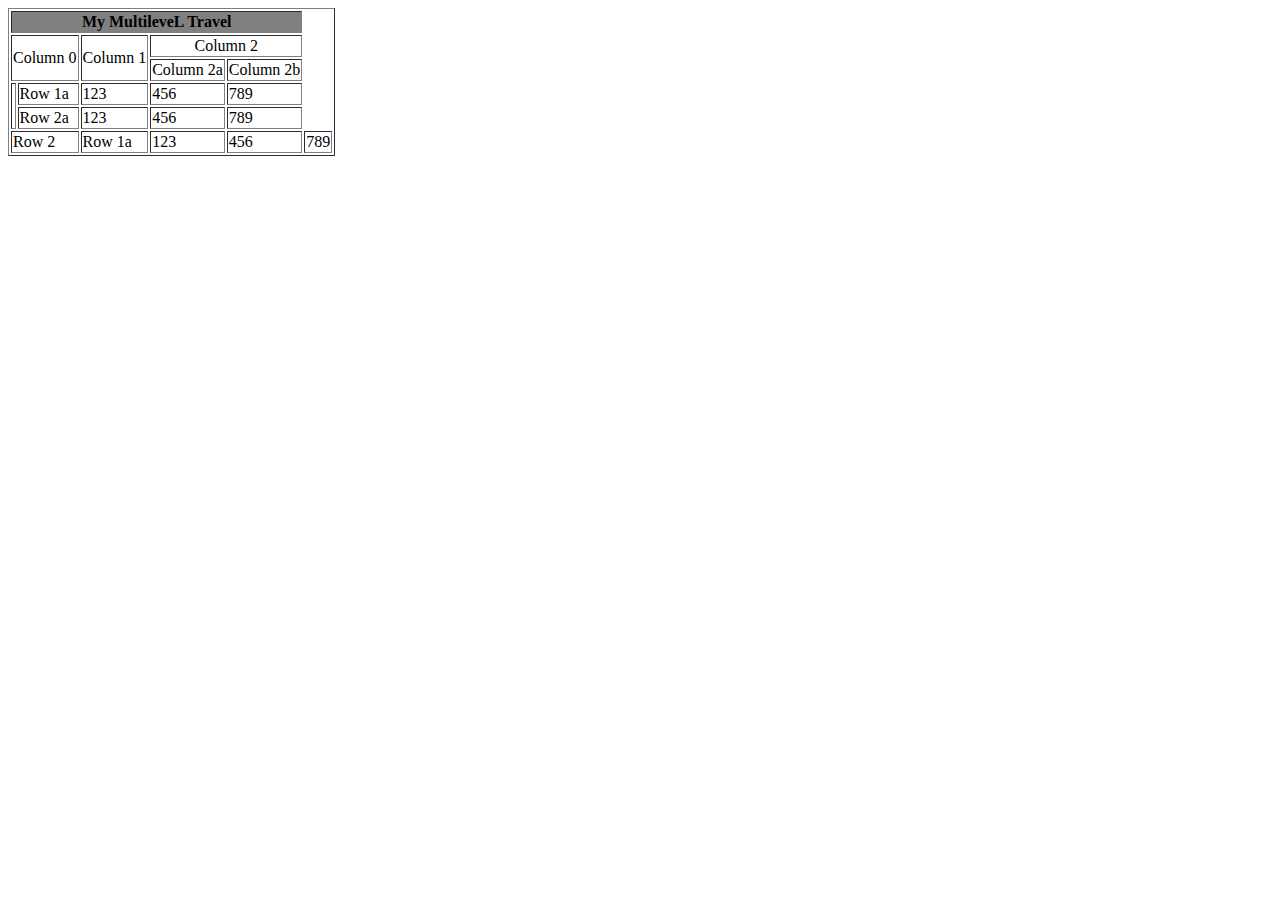
<file: index.html>
<!DOCTYPE html>
<html lang="en">
<head>
    <meta charset="UTF-8">
    <meta name="viewport" content="width=device-width, initial-scale=1.0">
    <meta http-equiv="X-UA-Compatible" content="ie=edge">
    <title>Document</title>
</head>
<body>
    <table border="1px">
        <tr>
            <th colspan="5" style="background-color: gray;">My MultileveL Travel </th>
        </tr>

            <tr>
                <td colspan="2" rowspan="2">Column 0</td>
                <td rowspan="2">Column 1</td>
                <td colspan="2" style="text-align: center;">Column 2</td>
            </tr>
            <tr>
               <td>Column 2a</td>
               <td>Column 2b</td>
            </tr>

            <tr>
                <td rowspan="2"></td>
                <td>Row 1a</td>
                <td>123</td>
                <td>456</td>
                <td>789</td>
            </tr>


            <tr>
                
                <td>Row 2a</td>
                <td>123</td>
                <td>456</td>
                <td>789</td>
            </tr>
            
            <tr>
                <td colspan="2" >Row 2</td>
                <td>Row 1a</td>
                <td>123</td>
                <td>456</td>
                <td>789</td>
            </tr>

        
        </table>
</body>
</html>


<!-- html:5 za generisanje html stranice -->
</file>
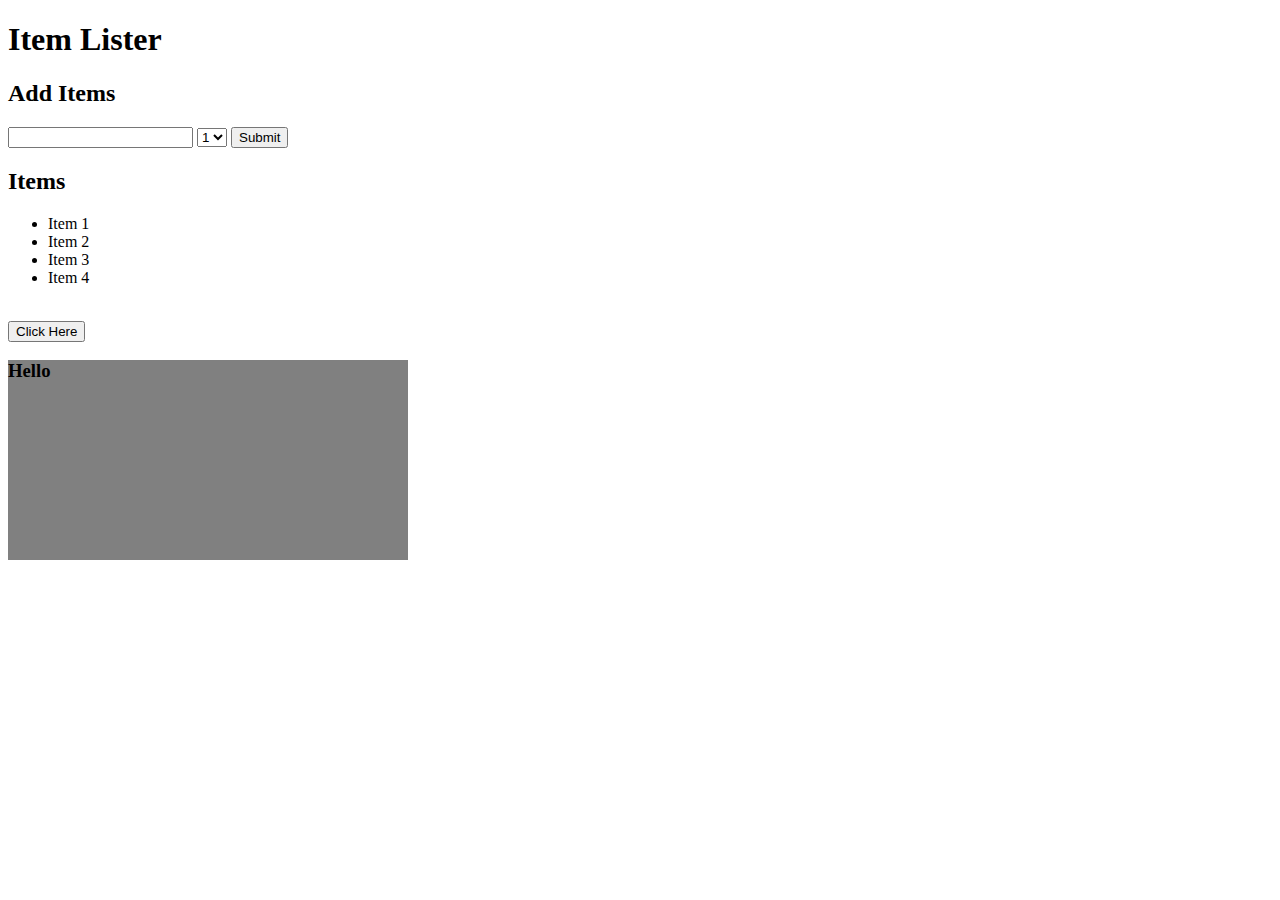
<file: .vscode/events/index.html>
<!DOCTYPE html>
<html lang="en">

<head>
    <meta charset="UTF-8">
    <meta name="viewport" content="width=device-width, initial-scale=1.0">
    <meta http-equiv="X-UA-Compatible" content="ie=edge">
    <link rel="stylesheet" href="https://maxcdn.bootstrapcdn.com/bootstrap/4.0.0-beta/css/bootstrap.min.css" integrity="sha384-/Y6pD6FV/Vv2HJnA6t+vslU6fwYXjCFtcEpHbNJ0lyAFsXTsjBbfaDjzALeQsN6M"
        crossorigin="anonymous">
    <title>Item Lister</title>
</head>

<body>
    <header id="main-header" class="bg-success text-white p-4 mb-3">
        <div class="container">
            <h1 id="header-title">Item Lister <span style="display:none">123</span></h1>
        </div>
    </header>
    <div class="container">
        <div id="main" class="card card-body">
            <h2 class="title">Add Items</h2>
            <form class="form-inline mb-3">
                <input id="itemName" type="text" class="form-control mr-2">
                <select class="form-control mr-2" >
                    <option value="1">1</option>
                    <option value="2">2</option>
                    <option value="3">3</option>
                </select>
                <input type="submit" class="btn btn-dark" value="Submit">
            </form>
            <h2 class="title">Items</h2>
            <ul id="items" class="list-group">
                <li class="list-group-item">Item 1</li>
                <li class="list-group-item">Item 2</li>
                <li class="list-group-item">Item 3</li>
                <li class="list-group-item">Item 4</li>
            </ul>
            <div id="output"></div>
            <br>
            <button class="btn btn-dark btn-block" id="button">Click Here</button>
            <br>
            <div id="box" style="width:400px;height:200px;background:grey"><h3>Hello</h3></div>
        </div>
    </div>

    <script src="events.js"></script>
</body>

</html>
</file>
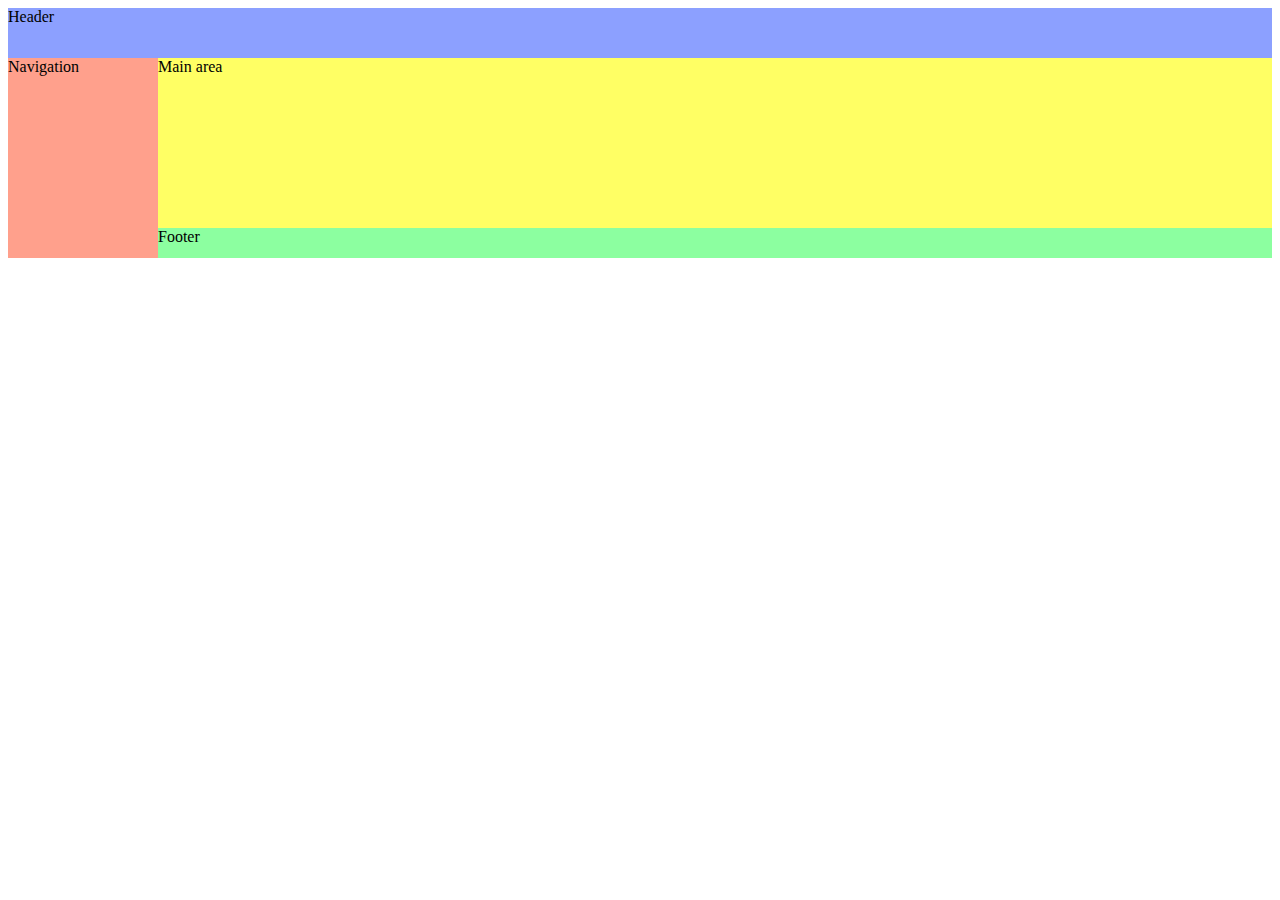
<file: index2.html>
<!DOCTYPE html>
<html lang="en">

<head>
    <meta charset="UTF-8">
    <meta http-equiv="X-UA-Compatible" content="IE=edge">
    <meta name="viewport" content="width=device-width, initial-scale=1.0">
    <title>Table as Grid</title>
    <style>
        #page {
            display: grid;
            width: 100%;
            height: 250px;
            grid-template-areas:
                "head head"
                "nav  main"
                "nav  foot";
            grid-template-rows: 50px 1fr 30px;
            grid-template-columns: 150px 1fr;
        }

        #page>header {
            grid-area: head;
            background-color: #8ca0ff;
        }

        #page>nav {
            grid-area: nav;
            background-color: #ffa08c;
        }

        #page>main {
            grid-area: main;
            background-color: #ffff64;
        }

        #page>footer {
            grid-area: foot;
            background-color: #8cffa0;
        }
    </style>
</head>

<body>
    <section id="page">
        <header>Header</header>
        <nav>Navigation</nav>
        <main>Main area</main>
        <footer>Footer</footer>
    </section>
</body>

</html>
</file>
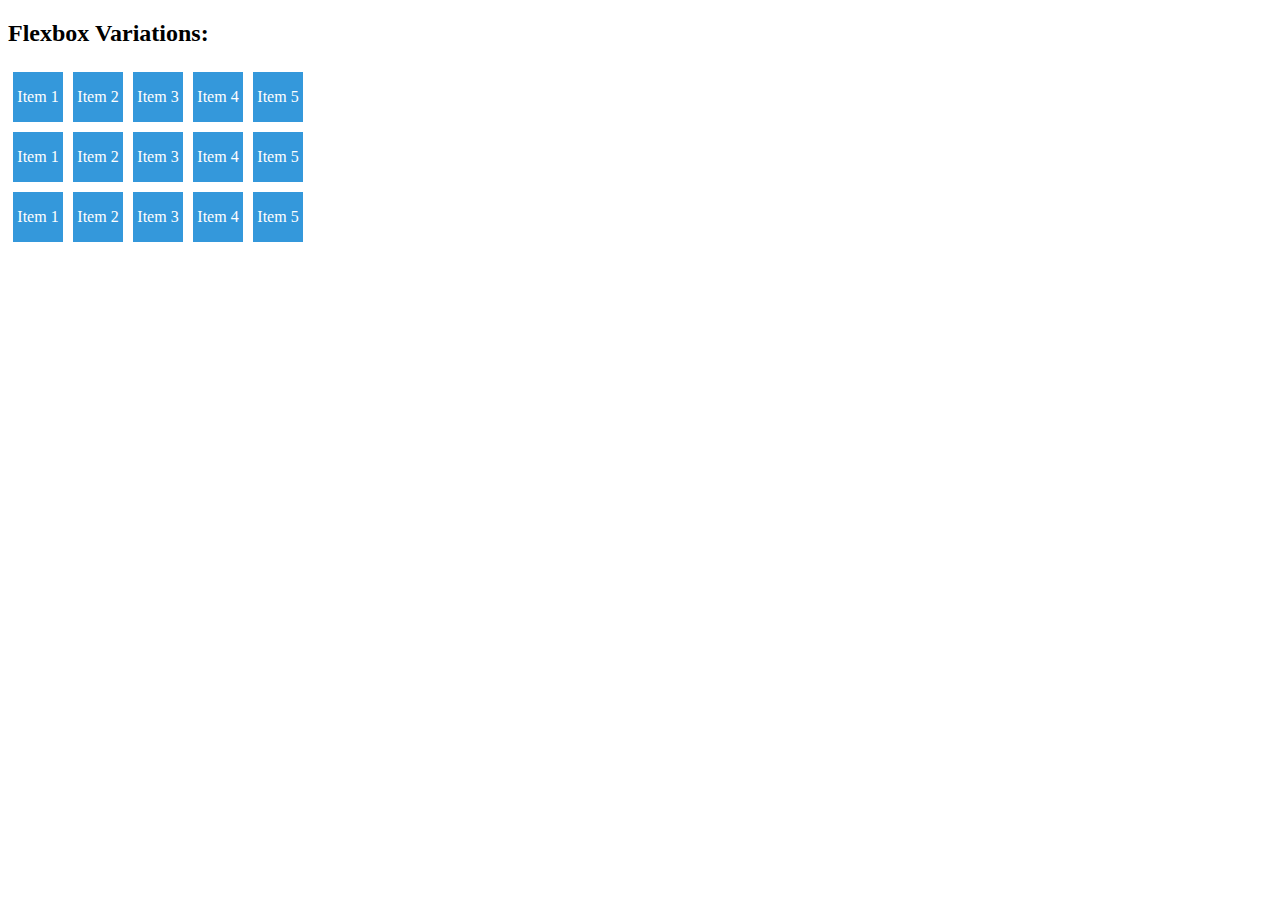
<file: index4.html>
<!DOCTYPE html>
<html lang="en">

<head>
    <meta charset="UTF-8">
    <meta name="viewport" content="width=device-width, initial-scale=1.0">
    <title>Flexbox Variations</title>
    <style>
        .container {
            display: flex;
        }

        .flex-item {
            width: 50px;
            height: 50px;
            margin: 5px;
            background-color: #3498db;
            color: #fff;
            text-align: center;
            line-height: 50px;
        }
    </style>
</head>

<body>
    <h2>Flexbox Variations:</h2>

    <div class="container container1">
        <div class="flex-item">Item 1</div>
        <div class="flex-item">Item 2</div>
        <div class="flex-item">Item 3</div>
        <div class="flex-item">Item 4</div>
        <div class="flex-item">Item 5</div>
    </div>

    <div class="container container2">
        <div class="flex-item">Item 1</div>
        <div class="flex-item">Item 2</div>
        <div class="flex-item">Item 3</div>
        <div class="flex-item">Item 4</div>
        <div class="flex-item">Item 5</div>
    </div>

    <div class="container container3">
        <div class="flex-item">Item 1</div>
        <div class="flex-item">Item 2</div>
        <div class="flex-item">Item 3</div>
        <div class="flex-item">Item 4</div>
        <div class="flex-item">Item 5</div>
    </div>
</body>

</html>
</file>
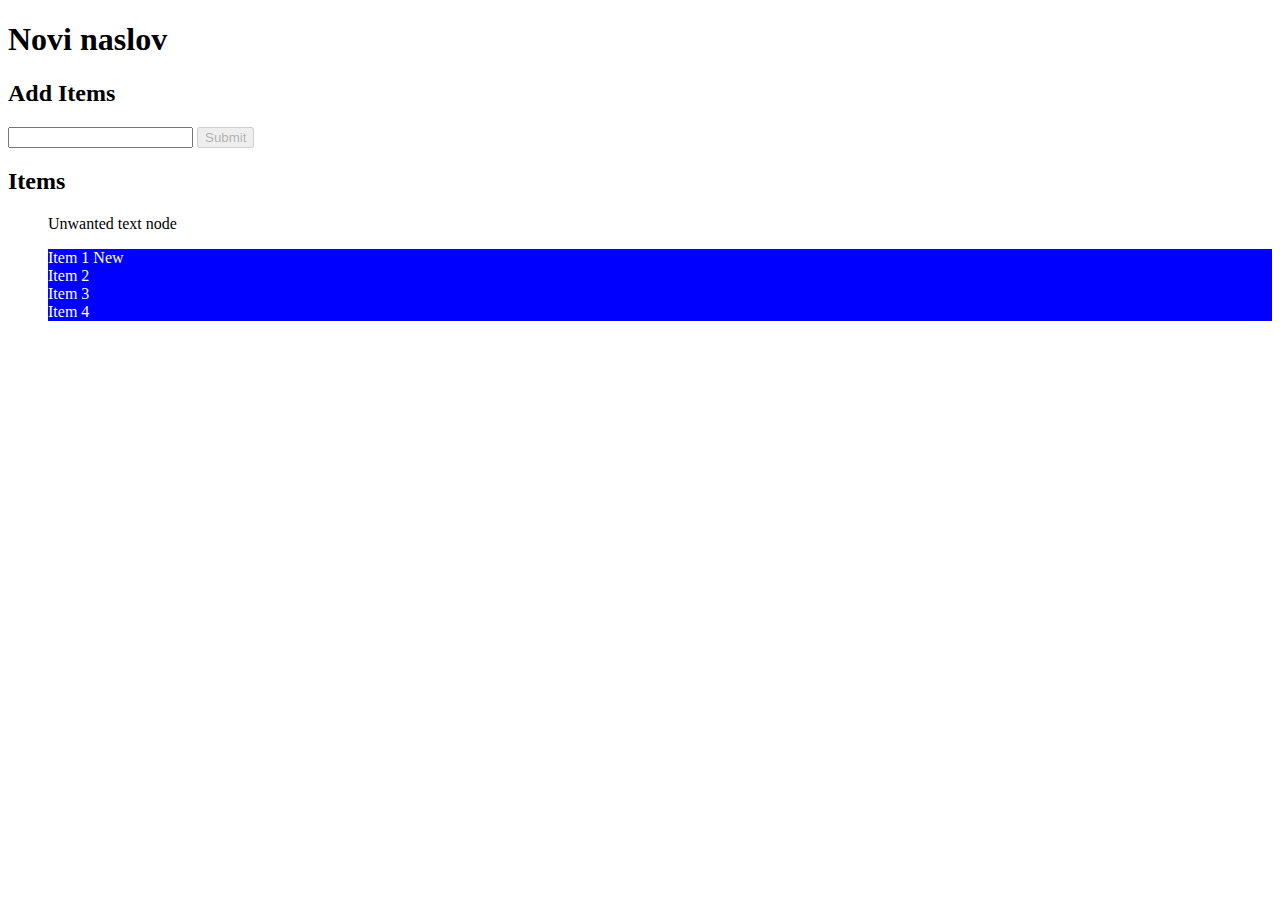
<file: index5.html>
<!DOCTYPE html>
<html lang="en">

<head>
  <meta charset="UTF-8">
  <meta name="viewport" content="width=device-width, initial-scale=1.0">
  <meta http-equiv="X-UA-Compatible" content="ie=edge">
  <link rel="stylesheet" href="https://maxcdn.bootstrapcdn.com/bootstrap/4.0.0-beta/css/bootstrap.min.css" integrity="sha384-/Y6pD6FV/Vv2HJnA6t+vslU6fwYXjCFtcEpHbNJ0lyAFsXTsjBbfaDjzALeQsN6M"
    crossorigin="anonymous">
  <title>Item Lister</title>
</head>

<body>
  <header id="main-header" class="bg-success text-white p-4 mb-3">
    <div class="container">
        <h1 id="header-title">Item Lister 
            <span style="display:none">123</span>
        </h1>
    </div>
  </header>
  <div class="container">
    <div id="main" class="card card-body">
      <h2 class="title">Add Items</h2>
      <form class="form-inline mb-3">
        <input type="text" class="form-control mr-2">
        <input type="submit" class="btn btn-dark" value="Submit">
      </form>
      <h2 class="title">Items</h2>
      <ul id="items" class="list-group">
          <p>Unwanted text node</p>
        <li class="list-group-item">Item 1</li>
        <li class="list-group-item">Item 2</li>
        <li class="list-group-item">Item 3</li>
        <li class="list-group-item">Item 4</li>
      </ul>
      
    </div>
  </div>

      <script src="dom.js"></script>
      <script src="dom_crud.js"></script>
</body>

</html>
</file>
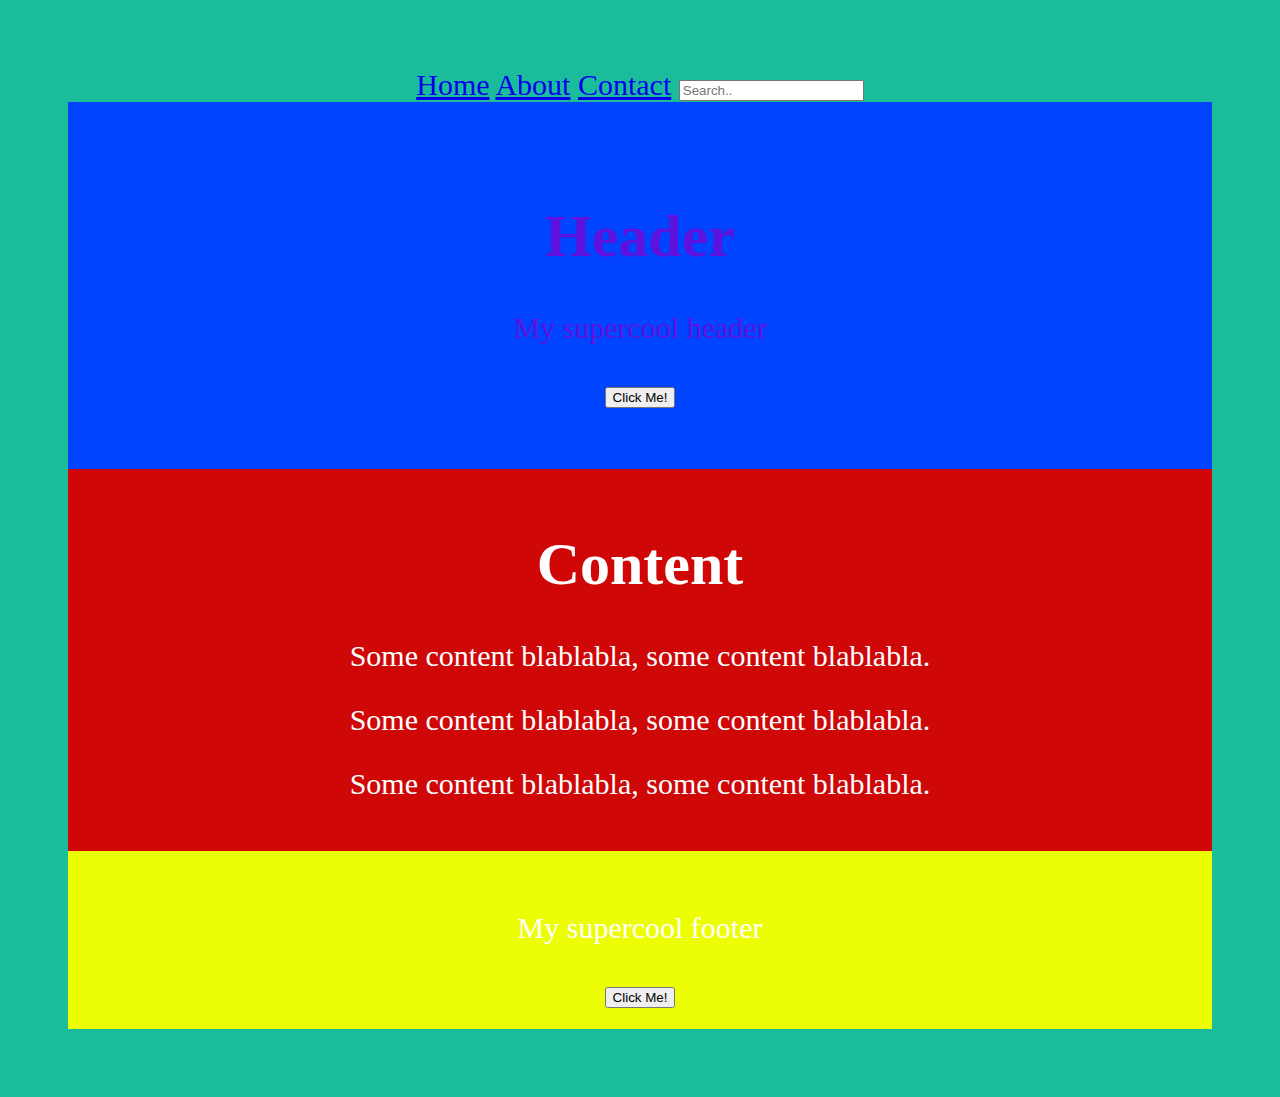
<file: .vscode/mywebsite/mywebsite.html>
<!DOCTYPE html>
<html lang="en">
<head>
    <meta charset="UTF-8">
    <meta name="viewport" content="width=device-width, initial-scale=1.0">
    <title>Document</title>
</head>
<body>
    <div class="topnav">
        <a class="active" href="#home">Home</a>
        <a href="#about">About</a>
        <a href="#contact">Contact</a>
        <input type="text" placeholder="Search..">
      </div>



    <div class="header">
    <h1>Header</h1>
    <p>My supercool header</p>
    <button type="button">Click Me!</button> 



</div>



<div class="content">
  <h1>Content</h1>
  <p>Some content blablabla, some content blablabla.</p>
  <p>Some content blablabla, some content blablabla.</p>
  <p>Some content blablabla, some content blablabla.</p>
</div>
<div class="footer">
    <h1><Footer></Footer></h1>
    <p>My supercool footer <footer></footer></p>

    <button type="button">Click Me!</button> 
    

</div>



</body>
<link rel="stylesheet" href="mywebsite.css">
</html>
</file>
<file: .vscode/mywebsite/mywebsite.css>
body {
    padding: 60px;
    text-align: center;
    background: #1abc9c;
    color: white;
    font-size: 30px;
  }
  div.header {
    padding: 60px;
    text-align: center;
    background: #0044ff;
    color: rgb(95, 17, 221);
    font-size: 30px;
  }
 div.content {
    padding: 20px;
    background: #cf0707;}

 div.footer {
    padding: 20px;
    background: #edfd03;
 }
</file>
